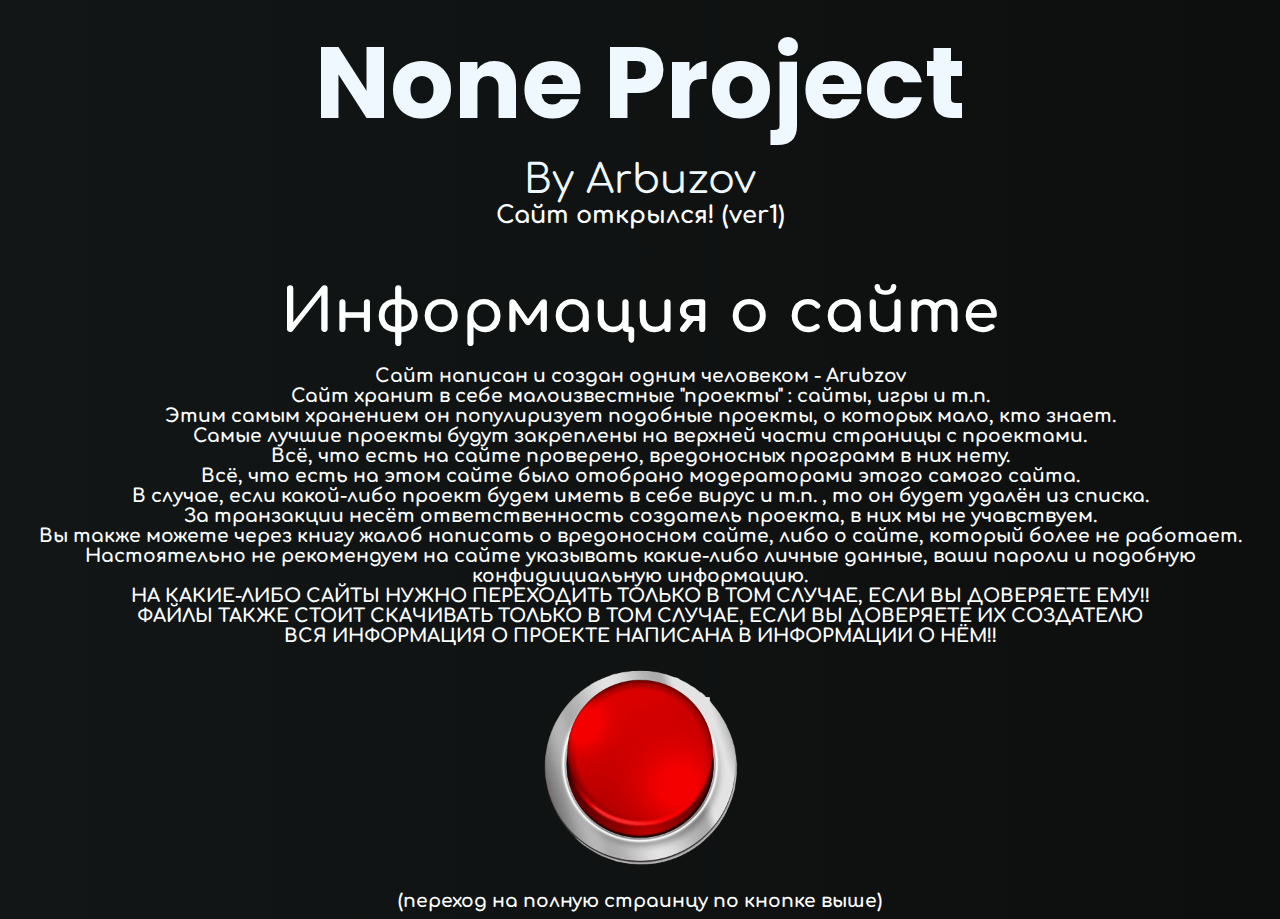
<file: index.html>
<!DOCTYPE html>
<html>
    <head>
        <title>MainNone</title>
        <link rel="stylesheet" href="styles.css">
    </head>
    <body>
        <div class="kolbaska">
            <div class="moving-text">
        <center><h1>None Project</h1></center>
                </div>
        <center><p>By Arbuzov</p></center>
        </div>
        <center><h2>Сайт открылся! (ver1)</h2>
        <h4>Информация о сайте</h4>
        <h3>Cайт написан и создан одним человеком - Arubzov</h3>
        <h3>Сайт хранит в себе малоизвестные "проекты" : сайты, игры и т.п.</h3>
        <h3>Этим самым хранением он популиризует подобные проекты, о которых мало, кто знает.</h3>
        <h3>Самые лучшие проекты будут закреплены на верхней части страницы с проектами. </h3>
        <h3>Всё, что есть на сайте проверено, вредоносных программ в них нету.</h3>
        <h3>Всё, что есть на этом сайте было отобрано модераторами этого самого сайта.</h3>
        <h3>В случае, если какой-либо проект будем иметь в себе вирус и т.п. , то он будет удалён из списка. </h3>
        <h3>За транзакции несёт ответственность создатель проекта, в них мы не учавствуем.</h3>
        <h3>Вы также можете через книгу жалоб написать о вредоносном сайте, либо о сайте, который более не работает.</h3>
        <h3>Настоятельно не рекомендуем на сайте указывать какие-либо личные данные, ваши пароли и подобную конфидициальную информацию.</h3>
        <h3>НА КАКИЕ-ЛИБО САЙТЫ НУЖНО ПЕРЕХОДИТЬ ТОЛЬКО В ТОМ СЛУЧАЕ, ЕСЛИ ВЫ ДОВЕРЯЕТЕ ЕМУ!!</h3>
        <h3>ФАЙЛЫ ТАКЖЕ СТОИТ СКАЧИВАТЬ ТОЛЬКО В ТОМ СЛУЧАЕ, ЕСЛИ ВЫ ДОВЕРЯЕТЕ ИХ СОЗДАТЕЛЮ</h3>
        <h3>ВСЯ ИНФОРМАЦИЯ О ПРОЕКТЕ НАПИСАНА В ИНФОРМАЦИИ О НЁМ!!</h3>
        <h3></h3>

        <a href="main.html">
            <button type='button'>
        <img src="knopka-no-bg-preview (carve.photos).png" alt="perexod">
        </button>
        </a>
        <h3>(переход на полную страинцу по кнопке выше)</h3>
        </center>
        

    </body>
</html>
</file>
<file: styles.css>
@import url('https://fonts.googleapis.com/css2?family=Comfortaa:wght@300..700&display=swap');
@import url('https://fonts.googleapis.com/css2?family=Poppins:ital,wght@0,100;0,200;0,300;0,400;0,500;0,600;0,700;0,800;0,900;1,100;1,200;1,300;1,400;1,500;1,600;1,700;1,800;1,900&display=swap');
h1 {
    font-size: 100px;
    font-family: 'Poppins', 'Courier New', Courier, monospace;
    margin: 0;
    padding: 0;
    color: aliceblue;
}
p {
    padding: 0;
    margin: 0;
    font-size: 40px;
    font-family: 'Comfortaa' , 'Courier New', Courier, monospace;
    color: aliceblue;
}
.kolbaska {
    padding: 0;
    margin: 0;
}
h2 {
    padding: 0;
    margin: 0;
    font-family: 'Comfortaa' , 'Courier New', Courier, monospace;
    color: rgb(254, 255, 255);
}
body, head {
    background: -webkit-linear-gradient(180deg, rgb(13, 15, 14), rgb(18, 22, 22));
}
h3 {
    padding: 0;
    margin: 0;
    font-family: 'Comfortaa' , 'Courier New', Courier, monospace;
    color: rgb(254, 255, 255);
}
h4 {
   padding-top: 50px;
   padding-bottom: 20px;
    margin: 0;
    font-family: 'Comfortaa' , 'Courier New', Courier, monospace;
    color: rgb(254, 255, 255); 
    font-size: 60px;
}
img {
    width: 300px;
}
button {
    background: none;
    border: none;
}

button:hover {
  opacity: 0.5;
  transition: opacity 0.3s ease;
  transform: scale(0.9) rotate(5deg); 
}
@keyframes move-up-down {
  0% {
    transform: translateY(0); 
  }
  50% {
    transform: translateY(-10px); 
  }
  100% {
    transform: translateY(0); 
  }
}

.moving-text {
  animation-name: move-up-down; 
  animation-duration: 3s; 
  animation-timing-function: ease-in-out; 
  animation-iteration-count: infinite;
}
</file>
